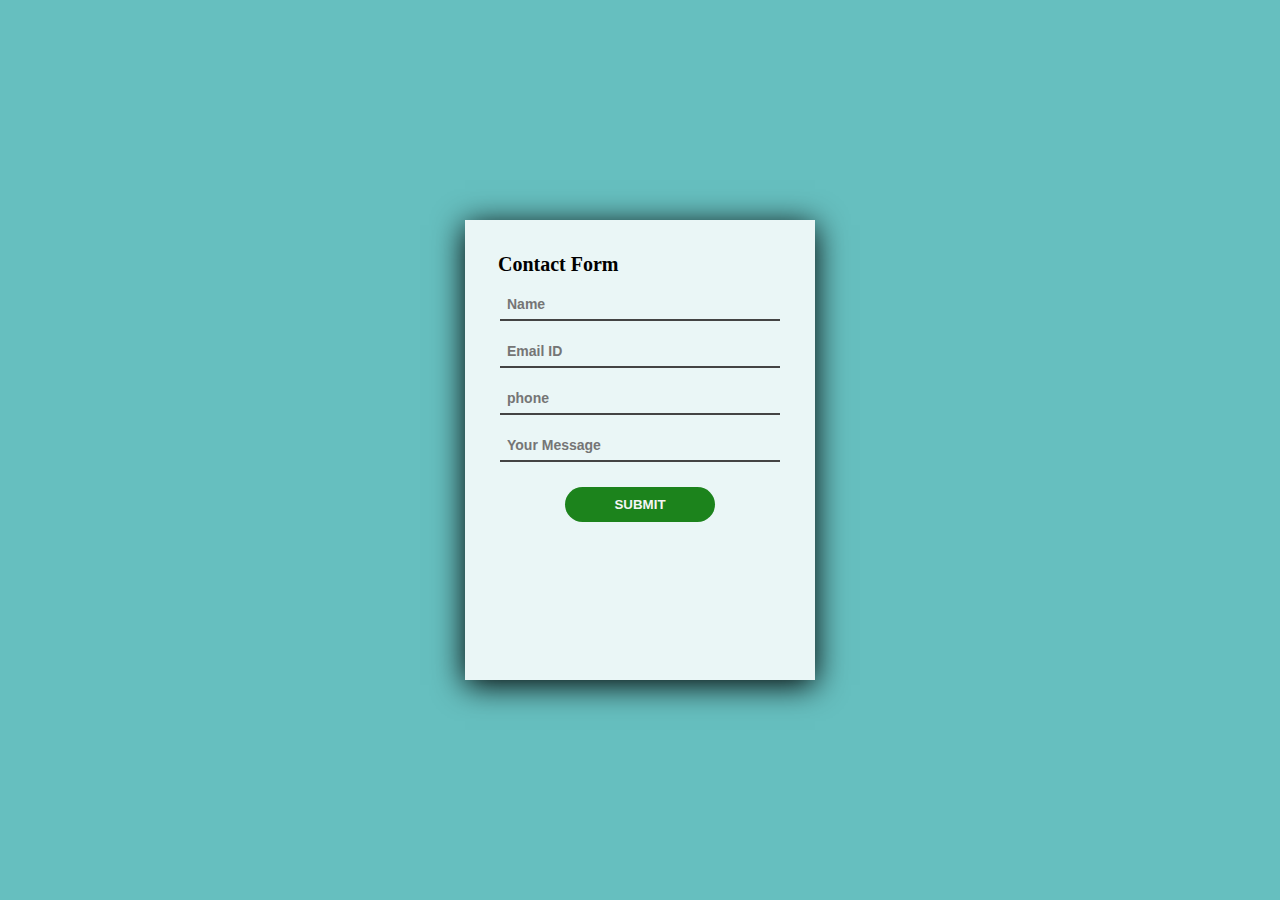
<file: mail.html>
<!DOCTYPE html>
<html lang="en">
<head>
    <meta charset="UTF-8">
    <meta http-equiv="X-UA-Compatible" content="IE=edge">
    <meta name="viewport" content="width=device-width, initial-scale=1.0">
    <title>Document</title>
    <link rel="stylesheet" href="css/style1.css">
    
</head>
<body>
    <div class="container">
 
        <form class="form " action="https://formspree.io/f/mlevllrq" method="post">
         <div class="heading">
          <h2>Contact Form</h2 >
         </div>
       
         <div class="formGroup">
          <input type="text" name="name" placeholder="Name" required>
         </div>
       
         <div class="formGroup">
          <input type="email" name="email" placeholder="Email ID" required>
         </div>
       
         <div class="formGroup">
          <input type="text" name="phone" placeholder="phone" required>
         </div>
       
         <div class="formGroup">
          <input type="text" name="message" placeholder="Your Message" required>
         </div>
                              
         <div class="formGroup">
          <button class="btn2" value="SUBMIT" type="submit" >SUBMIT </button>
         </div>
       
        </form >
    </div>
    
</body>
</html>
</file>
<file: css/style1.css>
*{
    margin: 0;
    padding: 0;
    box-sizing: border-box;
  }
  /* adding <span id="IL_AD7" class="IL_AD">background image</span> */
  body{
    <span id="IL_AD12" class="IL_AD">font-family</span>: Arial, Helvetica, sans-serif;
    background: #66BFBF;
  }
  /* Center content vertically and horizontally */
  .container{
    display: flex;
    justify-content: center;
    align-items: center;
    height: 100vh;
  }
  .form{
    width: 350px;
    height: 460px;
    background-color: #EAF6F6;
    box-shadow: 0 5px 30px black;
  }
  .heading h2{
    padding: 3px;
    margin: 30px 0px 10px 30px;
    border-style: none;
    background-color: transparent;
    color: black;
    font-size: 20px;
    font-weight: 600;
  }
  .formGroup{
    display: flex;
    justify-content: center;
  }
  .formGroup input{
    border: none;
    width: 80%;
    padding: 7px;
    margin-bottom: 15px;
    background-color: transparent;
    border-bottom: 2px solid rgb(68, 68, 68);
    color: black;
    font-weight: bold;
    font-size: 14px;
  }
   
  input:focus{
    outline: none;
    font-size: 17px;
    background-color: transparent;
  }
  .text{
    color: rgb(42, 41, 41);
    font-size: 13px;
  }
  .btn2{
    padding: 10px;
    outline: none;
    width: 150px;
    border-radius: 20px;
    border-style: none;
    background-color: rgb(28, 131, 28);
    color: whitesmoke;
    font-weight: 600;
    margin-top: 10px;
  }
  .btn2:hover {
   background-color: rgb(1, 63, 1);
  }
  .status {
   color: green;
   text-align: center;
   margin: 5px;
   font-weight: 600;
  }
</file>
